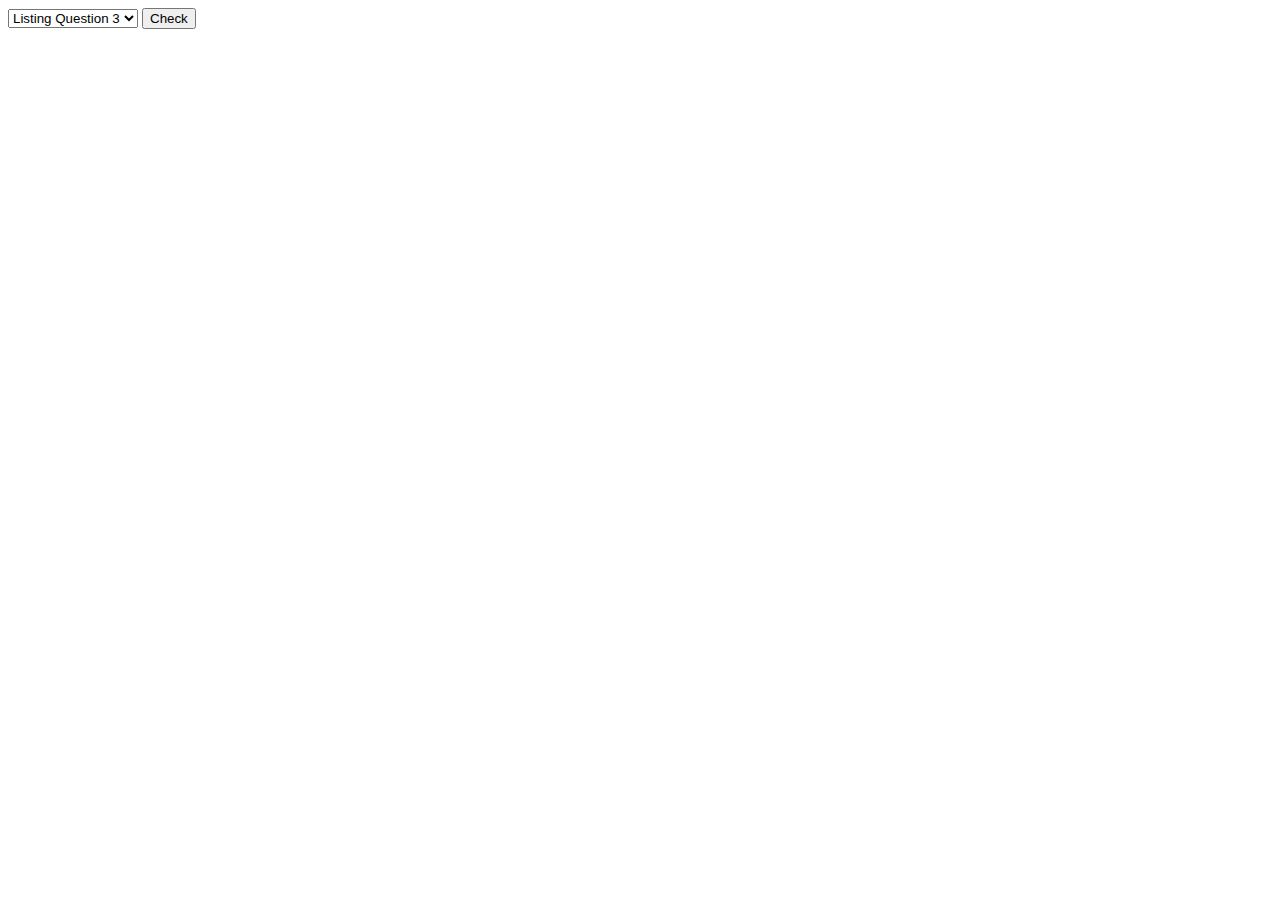
<file: images/index.html>
<!doctype html>
<html lang="en">
<head>
	<meta charset="UTF-8">
	<title>Index Page</title>
</head>
<body>
	<form action="listing.php" method="POST">
	<select name="page" >select list to be printed
	<option value="listing">Listing Question 3</option>
	<option value="customer">Customer table</option>
	<option value="order">Order deatails</option>
	<option value="item">item deatails</option>
	<option value="order_item">order item details</option>
	<option value="ware_house">warehouse details</option>
	<option value="shipment">Shipment Details</option>
	</select>
	<button type="submit" name="check" >Check</button>
	</form>
	<?php
	if(isset($_POST['submit']))
	{
	 $val=$_POST['page'];
	 if($val=listing)
	 window.open(listing.php);
	}
	?>
</body>
</html>
</file>
